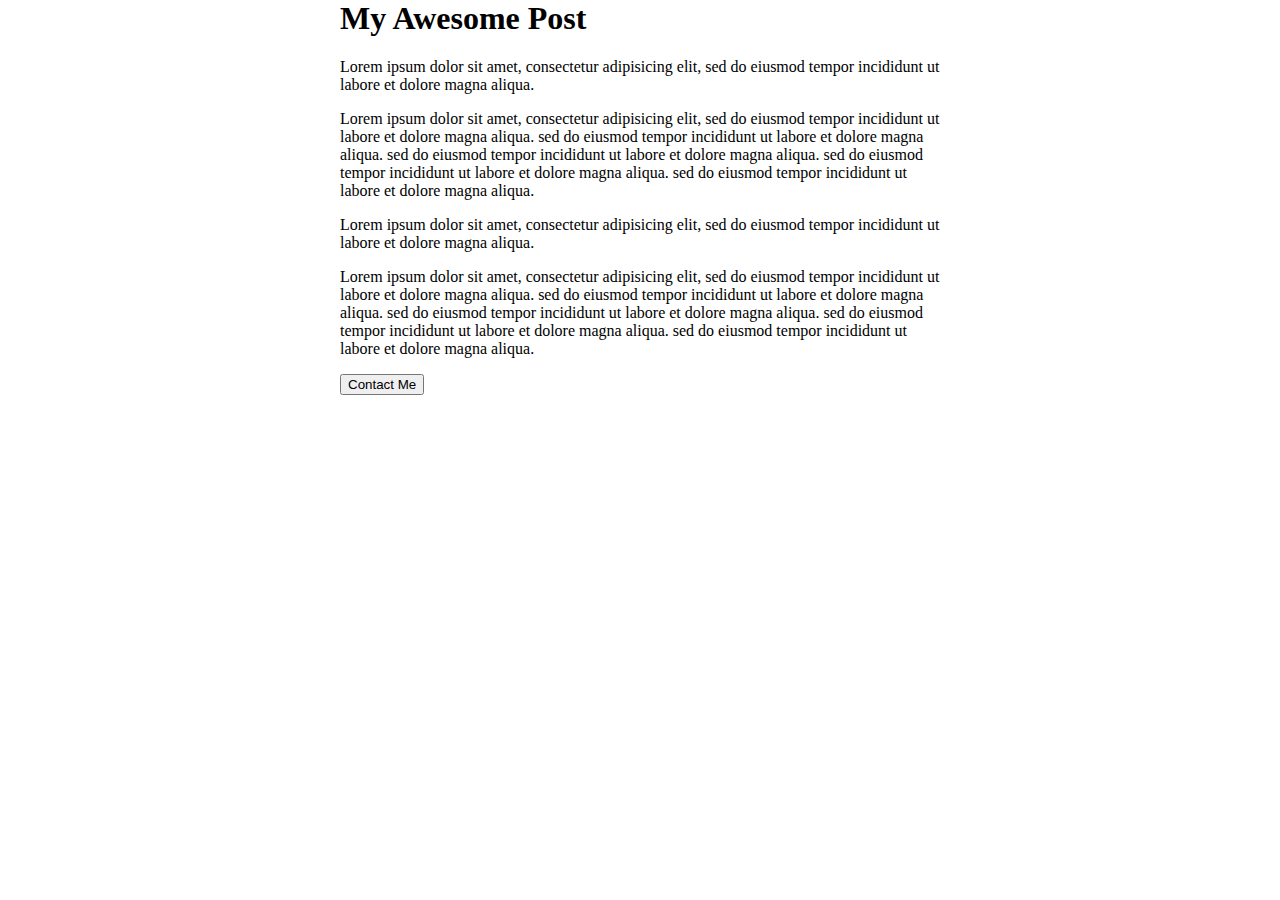
<file: Effects-Utils/index.html>
<!doctype>
<html>
    <head>
        <meta charset=utf-8>
        <title>Effects</title>
    </head>
    <style>
        body {
            width: 600px;
            margin: 0 auto;
            font-family: dans-serif;
        }
        
        #contact {
            background: #e3e3e3;
            padding: 1em 2em;
            position: relative;
        }
        
        .js #contact {
            position: absolute;
            top: 0;
            width: inherit;
            display: none;
        }
        
        #contact h2 {
            margin-top: 0;
        }
        
        #contact ul {    
            padding: 0;
        }
        
        #contact li { 
		list-style: none;
		margin-bottom: 1em;
    	}
    	
    	/* Close button on form */
    	.close {
    		position: absolute;
    		right: 10px;
    		top: 10px;
    		font-weight: bold;
    		font-family: sans-serif;
    		cursor: pointer;
    	}
    	
    	/* Form inputs */
    	input, textarea { width: 100%; line-height: 2em;}
    	input[type=submit] { width: auto;  }
    	label { display: block; text-align: left; }
    </style>
    
    <body>
        <article id="content">
        	<h1>My Awesome Post</h1>
        	<p>
        		Lorem ipsum dolor sit amet, consectetur adipisicing elit, sed do eiusmod tempor incididunt ut labore et dolore magna aliqua.
        	</p>
        	<p>
        		Lorem ipsum dolor sit amet, consectetur adipisicing elit, sed do eiusmod tempor incididunt ut labore et dolore magna aliqua. sed do eiusmod tempor incididunt ut labore et dolore magna aliqua. sed do eiusmod tempor incididunt ut labore et dolore magna aliqua. sed do eiusmod tempor incididunt ut labore et dolore magna aliqua. sed do eiusmod tempor incididunt ut labore et dolore magna aliqua.
        	</p>
        	<p>
        		Lorem ipsum dolor sit amet, consectetur adipisicing elit, sed do eiusmod tempor incididunt ut labore et dolore magna aliqua.
        	</p>
        	<p>
        		Lorem ipsum dolor sit amet, consectetur adipisicing elit, sed do eiusmod tempor incididunt ut labore et dolore magna aliqua. sed do eiusmod tempor incididunt ut labore et dolore magna aliqua. sed do eiusmod tempor incididunt ut labore et dolore magna aliqua. sed do eiusmod tempor incididunt ut labore et dolore magna aliqua. sed do eiusmod tempor incididunt ut labore et dolore magna aliqua.
        	</p>
        </article>
        
        <div id="contact">
        	<h2>Contact Me</h2>
        	<form action="#">
        		<ul>
        			<li>
        				<label for="name">Name: </label>
        	 			<input name="name" id="name">
        			</li>
        
        			<li>
        				<label for="email">Email Address: </label>
        		 		<input name="email" id="email">
        			</li>
        
        			<li>
        				<label for="comments">What's Up?</label>
        				<textarea name="comments" id="comments" cols="30" rows="10"></textarea>
        			</li>
        			<li>
        				<input type="submit" value="Submit">
        			</li>
        		</ul>
        	</form>
        </div>
        
        <script src="https://ajax.googleapis.com/ajax/libs/jquery/1.7.1/jquery.min.js"></script>
    </body>
    <script>
        (function () {
            $('html').addClass("js"); //adds class "js" to html tag if JS is available
            
            var contactForm = {
                container: $('#contact'),
                init: function(config) {
                  $.extend(this.config, config); //overides default effect object, with user settings
                  
                  $('<button></button>', { text: 'Contact Me' })
                    .insertAfter('article')
                    .on('click', this.show );
                },
                
                /*slideDown
                slideUp
                slideToggle
                fadeIn
                fadeOut
                fadeToggle*/
                
                config: {
                    effect: 'slideToggle',
                    speed: 500
                },
                show: function() {
                    var cf = contactForm,
                        container = cf.container,
                        config = cf.config; //code cleanup, performance boost 
                    
                    if(container.is(':hidden')) { //check to see if form is visible or not
                        cf.close.call(container); //forcing "this" to be #contact
                        container[config.effect](config.speed); //referencing the "effect" property, and setting it to 500 miliseconds 
                    }
                        
                },
                close: function() {
                    var $this = $(this); //#contact
                    
                    if($this.find('span.close').length) return; //prevent rest of function from executing and creating more 'X's by checking length of span, 
                    
                    $('<span class="close">X</span>')
                        .prependTo(this)
                        .on('click', function() {
                            $this[contactForm.config.effect](contactForm.config.speed); //#contact cache
                        });
                }
             
            };
            
            contactForm.init({
                effect: 'fadeToggle',
                speed: 200
            });
            
        })();
    </script>
</html>
</file>
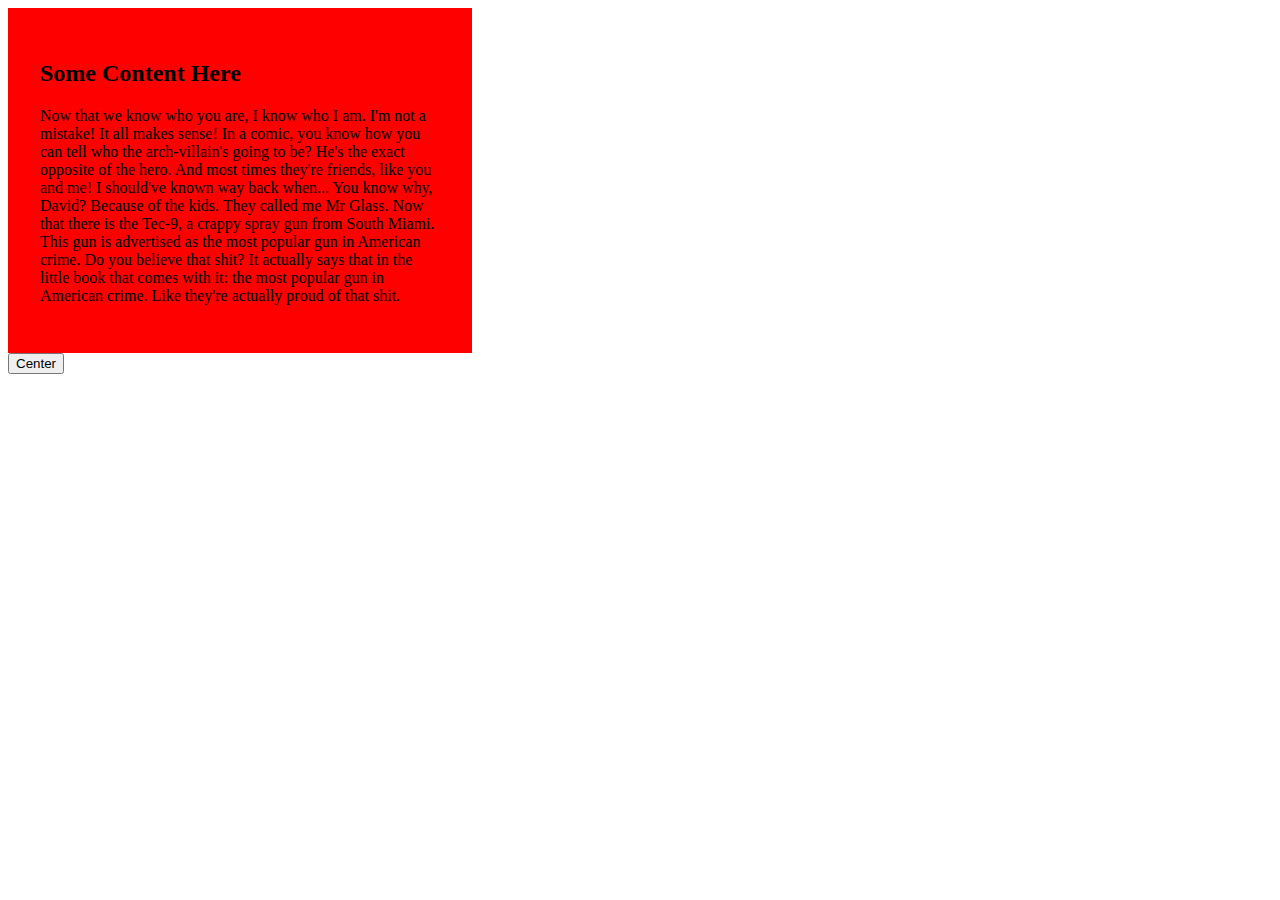
<file: Effects-Utils/animating-stuff.html>
<!DOCTYPE html>
<html>
     <head>
         <meta charset=utf-8>
         <title>Animate</title>
         <style>
             .box {
                 width: 400px;
                 background: red;
                 padding: 2em;
                 position: relative;
             }
         </style>
     </head>   
     <body>
         <div class="box">
             <h2>Some Content Here</h2>
             <p>
                Now that we know who you are, I know who I am. I'm not a mistake! It all makes sense! In a comic, you know how you can tell who the arch-villain's going to be? He's the exact opposite of the hero. And most times they're friends, like you and me! I should've known way back when... You know why, David? Because of the kids. They called me Mr Glass.

                Now that there is the Tec-9, a crappy spray gun from South Miami. This gun is advertised as the most popular gun in American crime. Do you believe that shit? It actually says that in the little book that comes with it: the most popular gun in American crime. Like they're actually proud of that shit. 
             </p>
         </div>
         <button>Center</button>
        <script src="https://ajax.googleapis.com/ajax/libs/jquery/1.7.1/jquery.min.js"></script>
            
        <script>
        
            /*(function() {
                var box = $('div.box'),
                    fontSize = parseInt(box.css('font-size')); //converts pixel size string into int
            
            $('button').on("click", function() {
               box.css("font-size", fontSize += 5); //adding 5px to the varibale and assinging it back to the variable 
            });
            })();*/ //Old way
            
            /*(function() {
                var box = $('div.box');
                
                $('button').on("click", function() {
                   box.animate({*/ //pass an object when you have to make multiple css changes
                       /*'fontSize': '+=5',
                       'width': "+=300"
                   }, 2000 /*duration*/ //, /*'swing'*/ /*easing*/ //, /*function() {}*/ /*callback on completion*/ //); //adding 5px to the varibale and assinging it back to the variable 
                /*});
            })();*/ //Best way
            
            
            /*------------------Second Animate Method----------------------*/
            
           /* (function (){
                 $('button').on("click", function() {
                   box.animate({ //pass an object when you have to make multiple css changes
                       'fontSize': '+=5'
                    },
                    {
                        duration:500,
                        complete: function () {
                            console.log("completed");   
                        }
                    },
                    {
                        step: function () { //occurs for every step/frame of the animation
                            console.log(this); 
                        }
                    });  
                 });;
            })();*/
            
            /*------------------Third Animate Method----------------------*/
            
           /* (function (){
                var box = $('div.box');
                
                 $('button').on("click", function() {
                   box
                       .animate({ //you can stack animations
                           'fontSize': '+=5'
                        }, { duration: 500 })
                        .animate({ 'fontSize': '+=10' }, 3000); //waits for first animation to complete
                
                 });
            })();
            
            /*------------------Fourth Animate Method (Simultaneous Animation)----------------------*/
            
           /* (function (){
                var box = $('div.box');
                
                 $('button').on("click", function() {
                   box
                       .animate({ //you can stack animations
                           'fontSize': '+=5'
                        }, { duration: 500 })
                        .animate({ 'fontSize': '+=10' }, {duration: 3000, queue: false}); //makes it so animations happen at the same time
                
                 });
            })();*/
            
            /*------------------Mini Proj - Centers DOM object----------------------*/
           
           (function() {
                var box = $('div.box'),
                w = $(window).width() / 2 - box.outerWidth() / 2, //takes border, padding, and optionally margin into account
                h = $(window).height() / 2 - box.outerHeight() / 2;
                
                $('button').on('click', function() {
                   box.animate({
                    'left': w,
                    'position': 'absolute'
                   })
                   .animate({
                       'top': h
                   });
                });
           })();
            
        </script>
     </body>
</html>
</file>
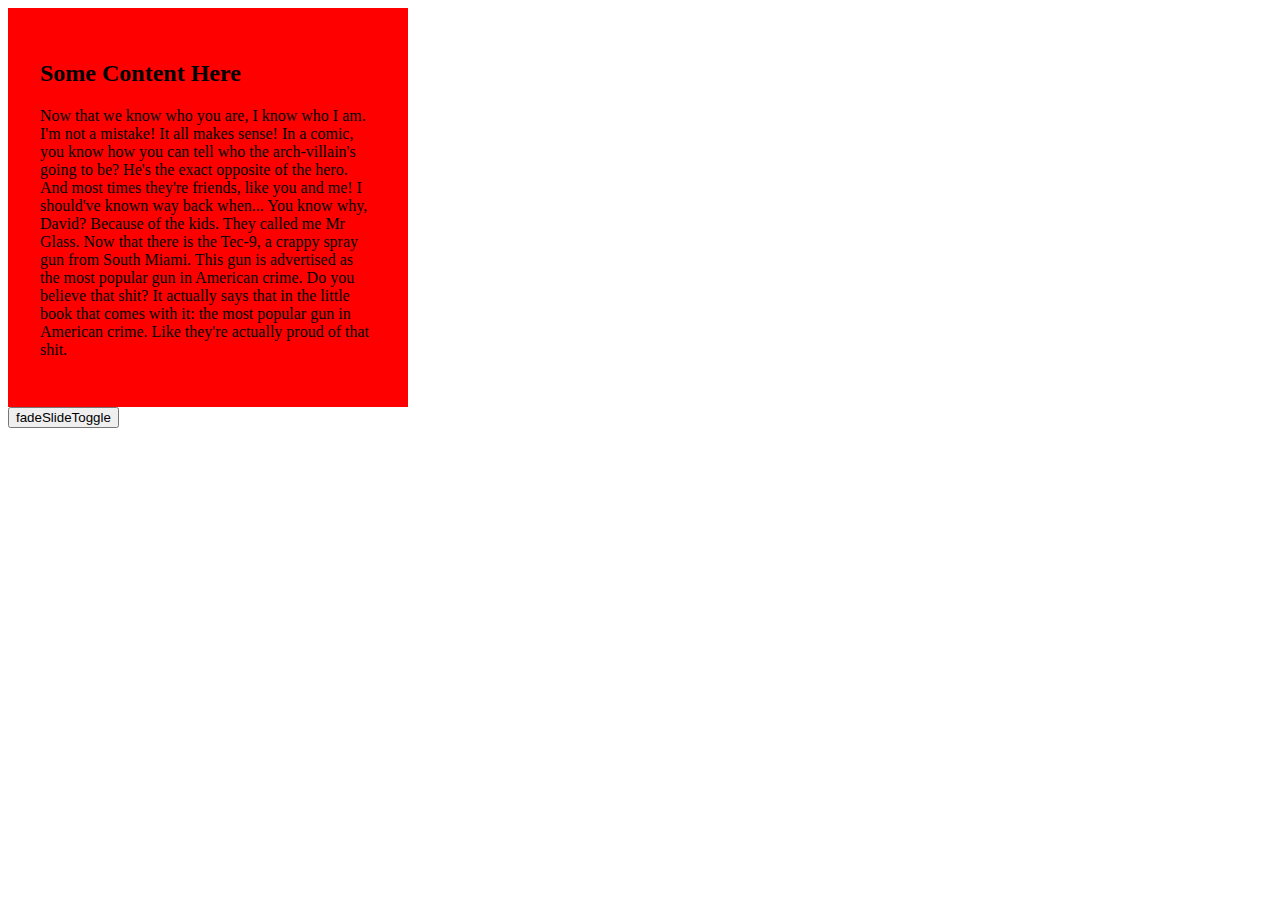
<file: Effects-Utils/FST-HW.html>
<!DOCTYPE html>
<html>
     <head>
         <meta charset=utf-8>
         <title>Animate</title>
         <style>
             .box {
                 width: 400px;
                 background: red;
                 position: relative;
             }
             .inner {
                 padding: 2em;
             }
         </style>
     </head>   
     <body>
         <div class="box">
             <div class="inner">
                 <h2>Some Content Here</h2>
             <p>
                Now that we know who you are, I know who I am. I'm not a mistake! It all makes sense! In a comic, you know how you can tell who the arch-villain's going to be? He's the exact opposite of the hero. And most times they're friends, like you and me! I should've known way back when... You know why, David? Because of the kids. They called me Mr Glass.

                Now that there is the Tec-9, a crappy spray gun from South Miami. This gun is advertised as the most popular gun in American crime. Do you believe that shit? It actually says that in the little book that comes with it: the most popular gun in American crime. Like they're actually proud of that shit. 
             </p>
             </div>
         </div>
         <button>fadeSlideToggle</button>
        <script src="https://ajax.googleapis.com/ajax/libs/jquery/1.7.1/jquery.min.js"></script>
            
        <script>
        
            $.fn.extend({
                fadeSlideToggle: function(speed, easing, callback) {
                    return this.animate({ //ALWAYS return the object so you can continue chaining
                        opacity: 'toggle',
                        height: 'toggle'    
                    }, speed || 300, easing || 'swing', function() {
                        $.isFunction(callback) && callback.call(this);  //same thing as an "if" statement, callback will ibly execute if it's a function
                    }); 
                }
            });
            
            //or
            
                /* $.fn.fadeSlideToggle= function() {
                        this.animate({
                            opacity: 'toggle',
                            height: 'toggle'    
                        });
                    };*/
           
           
           $('button').on("click", function(){
               $('.box').fadeSlideToggle(500, '' , function() {
                   console.log('test');
               });
           });
            
        </script>
     </body>
</html>
</file>
